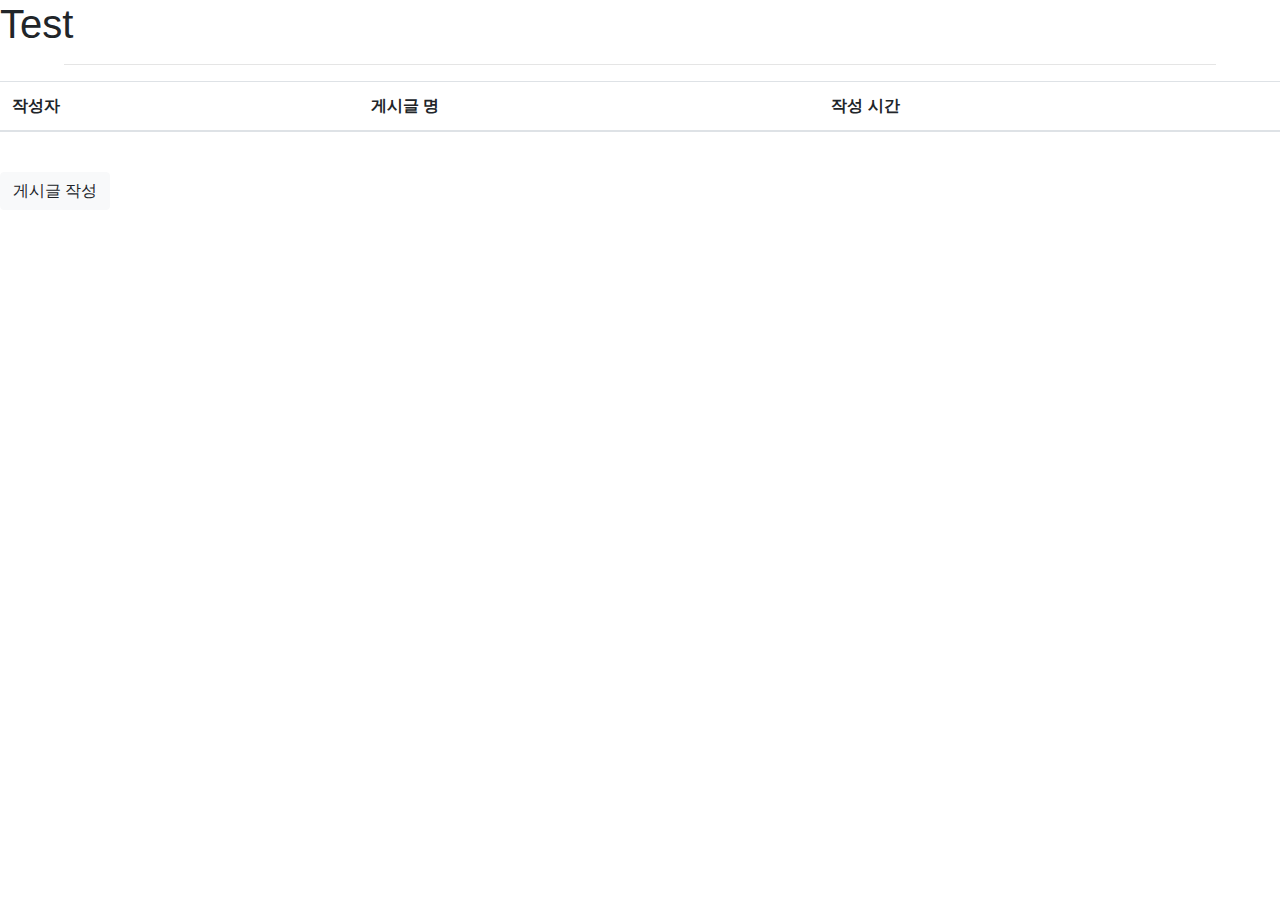
<file: src/main/resources/templates/board.html>
<!DOCTYPE html>
<html xmlns:th="http://www.thymeleaf.org" xmlns:layout="http://www.ultraq.net.nz/web/thymeleaf/layout">

<head>
    <!-- Required meta tags -->
    <meta charset="utf-8">
    <meta name="viewport" content="width=device-width, initial-scale=1, shrink-to-fit=no">
    <script src="https://ajax.googleapis.com/ajax/libs/jquery/3.5.1/jquery.min.js"></script> <!-- ajax import -->
    <!-- Bootstrap CSS -->
    <link rel="stylesheet" href="https://stackpath.bootstrapcdn.com/bootstrap/4.3.1/css/bootstrap.min.css"
          integrity="sha384-ggOyR0iXCbMQv3Xipma34MD+dH/1fQ784/j6cY/iJTQUOhcWr7x9JvoRxT2MZw1T" crossorigin="anonymous">
    <link rel="stylesheet" th:href="@{/css/style.css}">
    <!-- script 파일의 경로 설정  -->
    <!-- google font import -->
    <link rel="preconnect" href="https://fonts.googleapis.com">
    <link rel="preconnect" href="https://fonts.gstatic.com" crossorigin>
    <link href="https://fonts.googleapis.com/css2?family=Parisienne&display=swap" rel="stylesheet">
    <link href="https://fonts.googleapis.com/css2?family=Gugi&family=Parisienne&display=swap" rel="stylesheet">

    <title>Port99</title>


</head>


<body>
<a th:href="@{/board/main}">
    <div class="title">
        <h1>Test</h1>
    </div>
</a>

<hr style="border:1px color= silver;" width="90%">

<table class="table table-sky table-hover">
    <thead>
    <tr>
        <th scope="col">작성자</th>
        <th scope="col">게시글 명</th>
        <th scope="col">작성 시간</th>
    </tr>
    </thead>
    <tbody>
    <tr th:each="li : ${list}" th:href="@{'/board/boardView?idx='+ ${li.id}}">
            <td th:text="${li.userName}"></td>
            <td><a th:text="${li.boardTitle}" th:href="@{'/board/boardView?idx='+${li.id}}"></a></td>
            <td th:text="${li.modifiedAt}"></td>
    </tr>
    </tbody>
</table>
<a th:href="@{/board/postPage}">
    <button type="button" class="btn btn-light main-btn">게시글 작성</button>


</body>

</html>
</file>
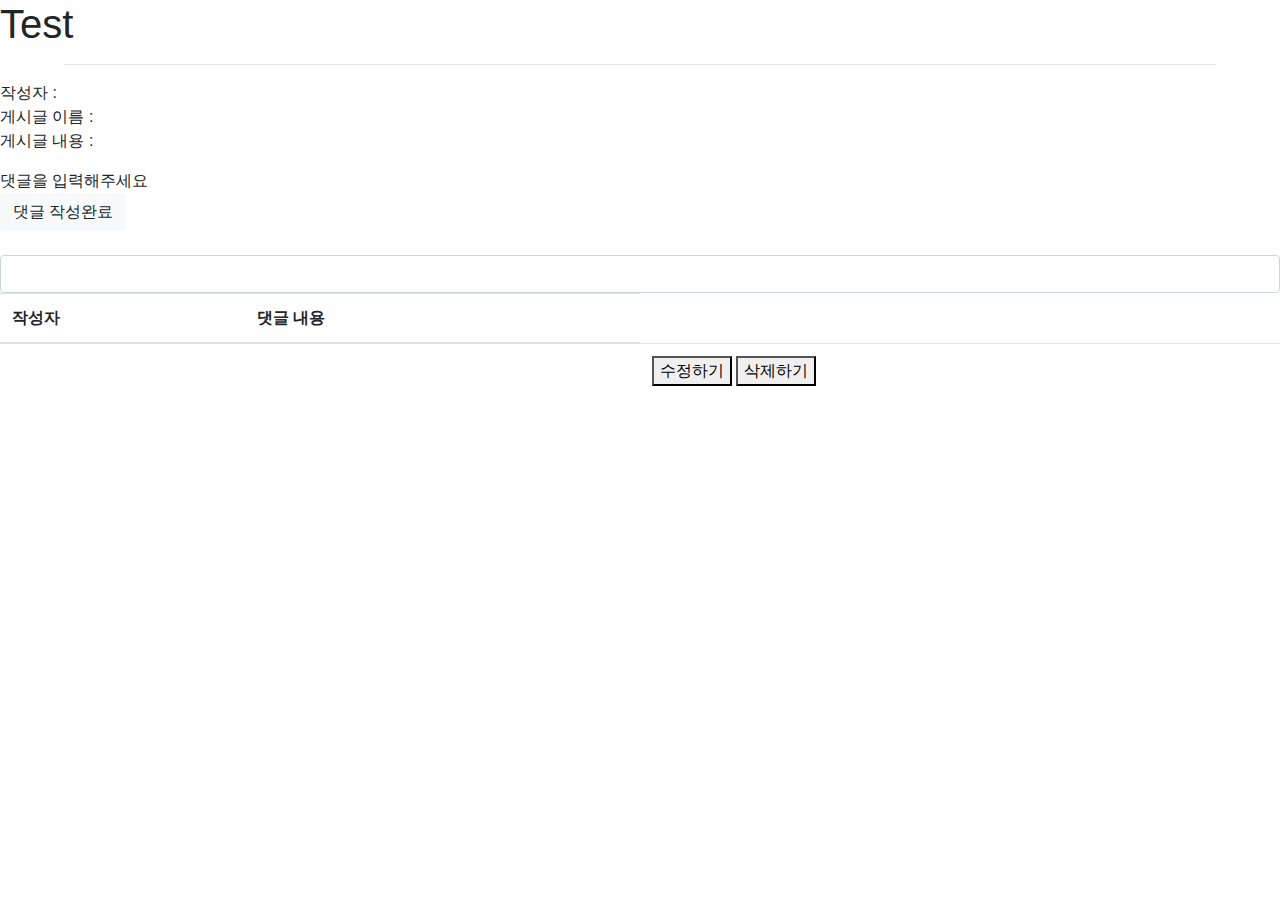
<file: src/main/resources/templates/board_view.html>
<!DOCTYPE html>
<html xmlns:th="http://www.thymeleaf.org" xmlns:layout="http://www.ultraq.net.nz/web/thymeleaf/layout">

<head>
    <!-- Required meta tags -->
    <meta charset="utf-8">
    <meta name="viewport" content="width=device-width, initial-scale=1, shrink-to-fit=no">
    <script src="https://ajax.googleapis.com/ajax/libs/jquery/3.5.1/jquery.min.js"></script> <!-- ajax import -->
    <!-- Bootstrap CSS -->
    <link rel="stylesheet" href="https://stackpath.bootstrapcdn.com/bootstrap/4.3.1/css/bootstrap.min.css"
          integrity="sha384-ggOyR0iXCbMQv3Xipma34MD+dH/1fQ784/j6cY/iJTQUOhcWr7x9JvoRxT2MZw1T" crossorigin="anonymous">
    <!-- css파일의 경로 설정 -->
    <link rel="stylesheet" th:href="@{/css/style.css}">
    <!-- google font import -->
    <link rel="preconnect" href="https://fonts.googleapis.com">
    <link rel="preconnect" href="https://fonts.gstatic.com" crossorigin>
    <link href="https://fonts.googleapis.com/css2?family=Parisienne&display=swap" rel="stylesheet">
    <link href="https://fonts.googleapis.com/css2?family=Gugi&family=Parisienne&display=swap" rel="stylesheet">

    <title>Port99</title>
    <script>
        function user_check() {//user가 null이면 댓글창 클릭시 로그인 화면으로 돌아감
            $.ajax({
                type: "GET",
                url: "/board/userCheck",
                contentType: "application/json; charset=utf-8",
                dataType: "json",
                success: function (response) {
                    let user = response['user'];
                    if (user == null) {
                        alert("로그인 후 댓글 입력이 가능합니다.")
                        location.href = "/";
                    }
                }
            });
        }

        $(document).on("click", ".commentBtn", (function () {
            var thisbtn = $(this);
            var thisTr = thisbtn.parent().parent(); //updatebtn의 부모는 td 할머니는 tr이다.
            var index = thisTr.find('td:eq(0)').text();
            let id = "#" + index + "commentInput";
            let cId = "#" + index + "commentid";
            let commentupdate =  $(id).val();
            let commentId = $(cId).text()
            let idx = $("#idx").text()
            let data = {"commentUpdate": commentupdate , "commentId": commentId}
            if (commentupdate == ""){
                alert("수정할 댓글을 입력해주세요")
            }else if(commentupdate != ""){
            $.ajax({
                type: "POST",
                url: `/board/commentUpdate/${idx}`,
                contentType: "application/json",
                data: JSON.stringify(data),
                success: function (response) {
                    alert('메시지 변경에 성공하였습니다.');
                    window.location.reload();
                }
            })}
        }))


        $(document).on("click", ".updateBtn", (function () {
            var thisbtn = $(this);
            var thisTr = thisbtn.parent().parent(); //commentbtn의 부모는 td 할머니는 tr이다.
            var idx = thisTr.find('td:eq(0)').text();

            let del = "#" + idx + "delete_comment";
            let up = "#" + idx + "update_comment";
            let comment = "#" + idx + "comment";
            let save = "#" + idx + "save_comment";
            let commentInput = "#" + idx + "commentInputView";

            $(del).hide();
            $(up).hide();
            $(comment).hide();
            $(save).show();
            $(commentInput).show();
        }))

        $(document).on("click", ".delete_comment", (function () {
            var thisbtn = $(this);
            var thisTr = thisbtn.parent().parent(); //commentbtn의 부모는 td 할머니는 tr이다.
            var commentIdx = thisTr.find('td:eq(1)').text();
            var idx = $("#idx").text();
            let data = {"commentIdx" : commentIdx};
            console.log(idx , data)
            var check = confirm("삭제하시겠습니까?");
            if (check){
            $.ajax({
                type: "POST",
                url: `/board/commentDelete/${idx}`,
                contentType: "application/json",
                data: JSON.stringify(data),
                success: function (response) {
                    alert('메시지 삭제에 성공하였습니다');
                    window.location.reload();
                }
            })}
        }))

    </script>

</head>


<body>
<a th:href="@{/board/main}">
    <div class="title">
        <h1>Test</h1>
    </div>
</a>


<hr style="border:1px color= silver;" width="90%">
<div class="post">
    <div class="userName">
        <a id="idx" th:text="${li.id}" style="display: none"></a>
        <a>작성자 : <a th:text="${li.userName}"></a>
    </div>

    <div class="post-name">
        <a>게시글 이름 : <a><a th:text="${li.boardTitle}"></a></a>
    </div>

    <div class="post-content">
        <a>게시글 내용 :<a th:text="${li.boardContents}"></a>
    </div>
</div>
<div class="comment_form">
    <form th:href="@{'/board/boardView?idx='+ ${li.id}}" method="POST" enctype="multipart/form-data">
        <div class="comment_input">
            <p style="color: red" th:text="${warning}"></p>
            <label for="exampleFormControlTextarea1" class="comment-label">댓글을 입력해주세요
                <p>
                    <button type="submit" class="btn btn-light post-btn comment">댓글 작성완료</button>
                </p>
            </label>
            <input onclick="user_check()" name="comment" type="text" class="form-control"
                   id="exampleFormControlTextarea1">
        </div>
    </form>
    <div class="commentTable">
        <table class="table">
            <thead>
            <tr>
                <th scope="col">작성자</th>
                <th scope="col">댓글 내용</th>
                <th scope="col"></th>
            </tr>
            </thead>
            <tbody>
            <tr id="commentTr" th:each="list : ${comment}">
                <td id="id" th:text="${listStat.index}" style="display: none"></td>
                <td th:id="${listStat.index} + commentid" th:text="${list.id}" style="display: none"></td>
                <td th:id="${listStat.index} + 'commentuser'" th:text="${list.user}"></td>
                <td th:text="${list.modifiedAt}"></td>
                <td th:id="${listStat.index} + 'comment'" th:text="${list.comment}"></td>
                <td th:id="${listStat.index} + 'commentInputView'" style="display: none"><input th:value="${list.comment}"
                                                                                            th:id="${listStat.index} + commentInput"
                                                                                            type="text"></td>

                <td th:if="${user} == ${list.user}" id="commentButton">
                    <button th:id="${listStat.index} + 'update_comment'" class="updateBtn"> 수정하기</button>
                    <button th:id="${listStat.index} + 'save_comment'" style="display: none" class="commentBtn">저장하기
                    </button>

                    <button th:id="${listStat.index} + 'delete_comment'" , class="delete_comment">삭제하기</button>
                </td>
            </tr>
            </tbody>
        </table>
    </div>
</div>

</body>

</html>
</file>
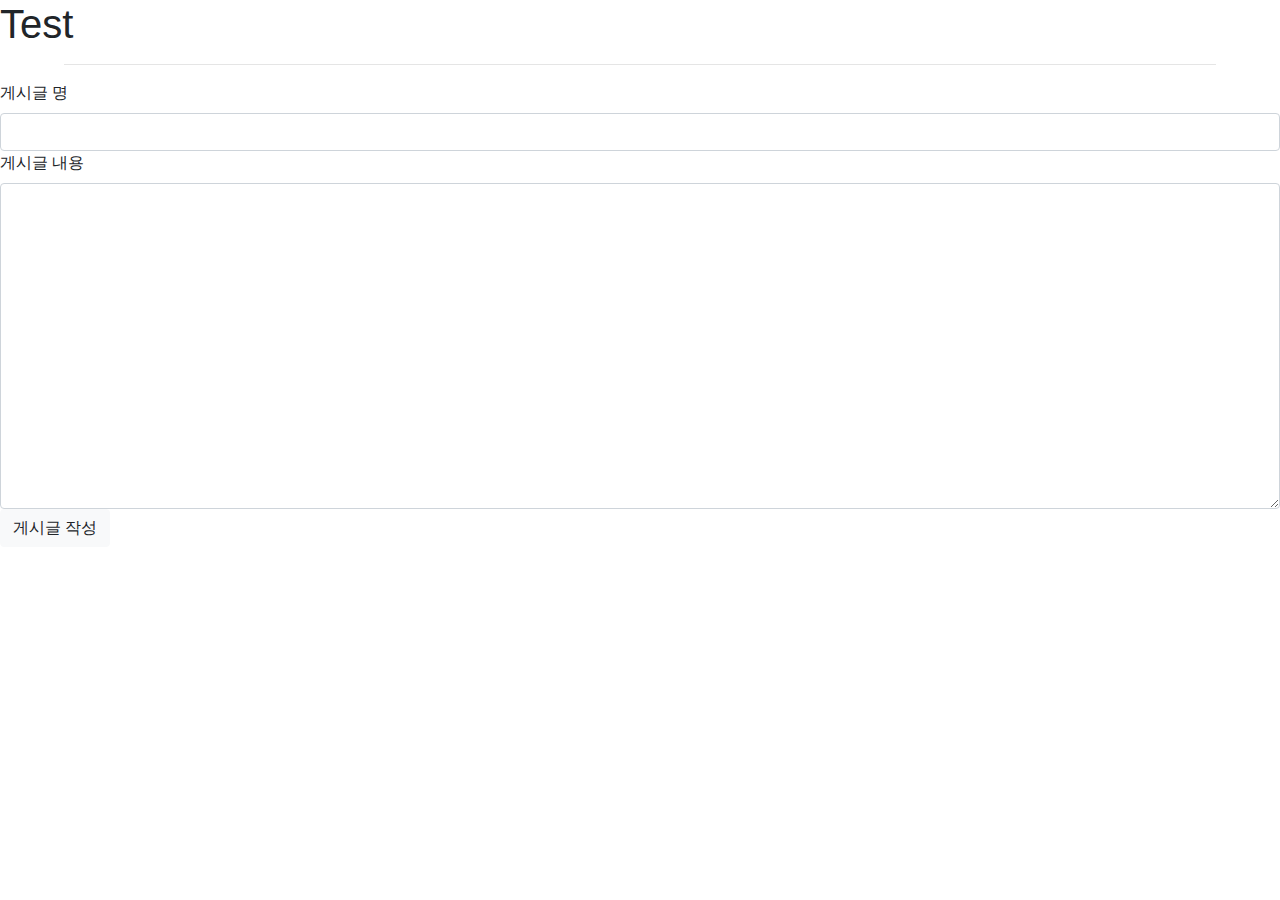
<file: src/main/resources/templates/board_write.html>
<!DOCTYPE html>
<html xmlns:th="http://www.thymeleaf.org" xmlns:layout="http://www.ultraq.net.nz/web/thymeleaf/layout">

<head>
    <!-- Required meta tags -->
    <meta charset="utf-8">
    <meta name="viewport" content="width=device-width, initial-scale=1, shrink-to-fit=no">
    <script src="https://ajax.googleapis.com/ajax/libs/jquery/3.5.1/jquery.min.js"></script> <!-- ajax import -->

    <!-- Bootstrap CSS -->
    <link rel="stylesheet" href="https://stackpath.bootstrapcdn.com/bootstrap/4.3.1/css/bootstrap.min.css"
          integrity="sha384-ggOyR0iXCbMQv3Xipma34MD+dH/1fQ784/j6cY/iJTQUOhcWr7x9JvoRxT2MZw1T" crossorigin="anonymous">
    <link rel="stylesheet" th:href="@{/css/style.css}">
    <!-- google font import -->
    <link rel="preconnect" href="https://fonts.googleapis.com">
    <link rel="preconnect" href="https://fonts.gstatic.com" crossorigin>
    <link href="https://fonts.googleapis.com/css2?family=Parisienne&display=swap" rel="stylesheet">
    <link href="https://fonts.googleapis.com/css2?family=Gugi&family=Parisienne&display=swap" rel="stylesheet">

    <title>Port99</title>


</head>


<body>
<a th:href="@{/board/main}">
    <div class="title">
        <h1>Test</h1>
    </div>
</a>


<hr style="border:1px color= silver;" width="90%">
<div class="post">
    <form action="/board/post" method="POST" enctype="multipart/form-data">
        <p th:text = "${warning}"></p>
        <div class="post_name_input">
            <label for="exampleFormControlTextarea1" class="form-label">게시글 명</label>
            <input name="title" type="text" class="form-control" id="exampleFormControlTextarea1">
        </div>

        <div class="post_input">
            <label for="exampleFormControlTextarea1" class="form-label">게시글 내용</label>
            <textarea name="contents" class="form-control" id="exampleFormControlTextarea2" rows="13"></textarea>
        </div>

        <button type="submit" class="btn btn-light post-btn">게시글 작성</button>

    </form>

</div>

</body>

</html>
</file>
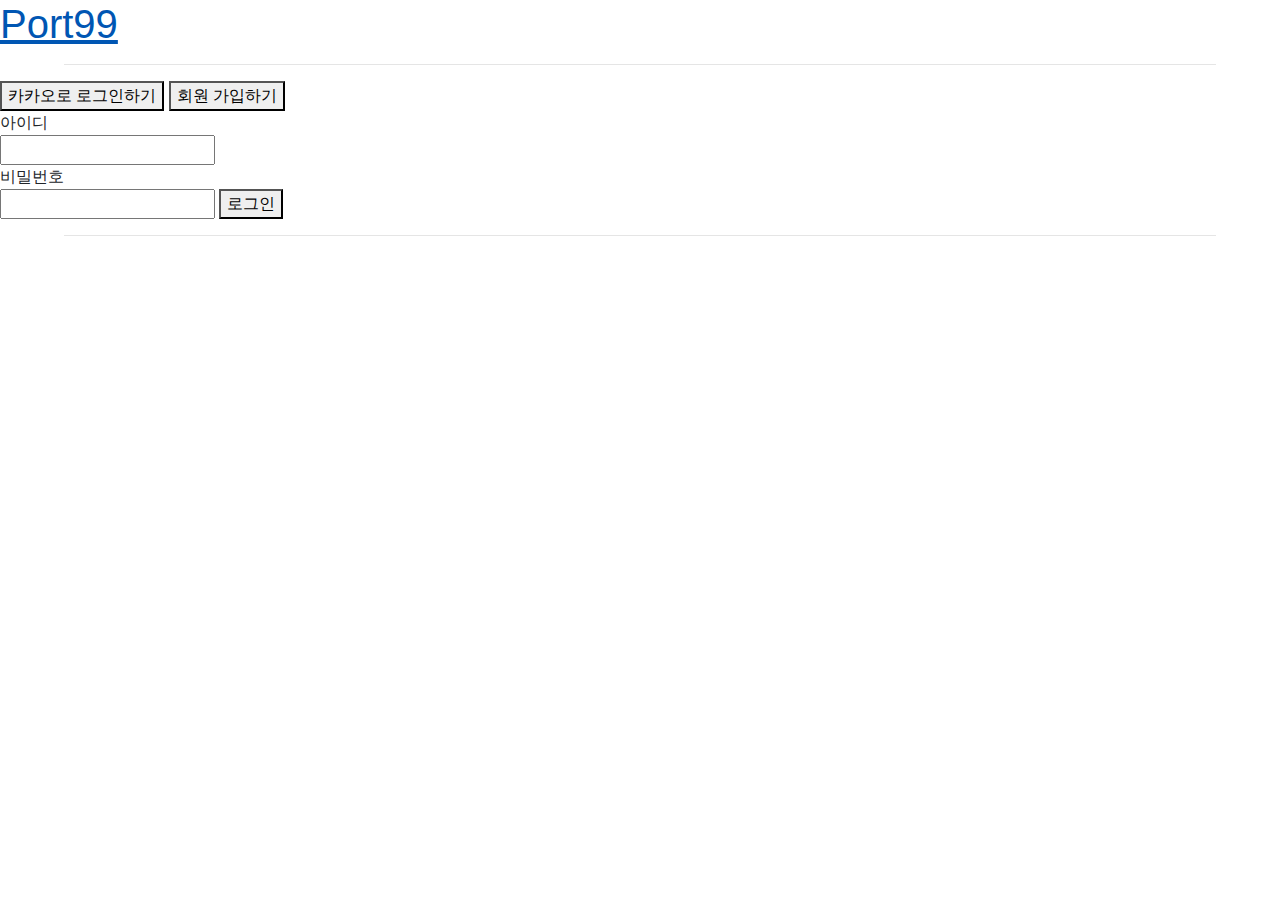
<file: src/main/resources/templates/login.html>
<!DOCTYPE html>
<html lang="en">

<head>
    <!-- Required meta tags -->
    <meta charset="utf-8">
    <meta name="viewport" content="width=device-width, initial-scale=1, shrink-to-fit=no">
    <script src="https://ajax.googleapis.com/ajax/libs/jquery/3.5.1/jquery.min.js"></script> <!-- ajax import -->

    <!-- Bootstrap CSS -->
    <link rel="stylesheet" href="https://stackpath.bootstrapcdn.com/bootstrap/4.3.1/css/bootstrap.min.css"
          integrity="sha384-ggOyR0iXCbMQv3Xipma34MD+dH/1fQ784/j6cY/iJTQUOhcWr7x9JvoRxT2MZw1T" crossorigin="anonymous">
    <!-- css파일의 경로 설정 -->
    <link rel="stylesheet" th:href="@{/css/style.css}">
    <!-- script 파일의 경로 설정  -->
    <script src=""></script>
    <!-- google font import -->
    <link rel="preconnect" href="https://fonts.googleapis.com">
    <link rel="preconnect" href="https://fonts.gstatic.com" crossorigin>
    <link href="https://fonts.googleapis.com/css2?family=Parisienne&display=swap" rel="stylesheet">
    <link href="https://fonts.googleapis.com/css2?family=Gugi&family=Parisienne&display=swap" rel="stylesheet">

    <title>Port99</title>

</head>


<body>
<a href="">
    <div class="title">
        <h1>Port99</h1></div>

</a>

<hr style="border:1px color= silver;" width="90%">
<div id="login-form">
    <button id="login-kakao-btn"
            onclick="location.href='https://kauth.kakao.com/oauth/authorize?client_id=5d1dd5f1a29c5a426c893504f3164e5d&redirect_uri=http://localhost:8080/user/kakao/callback&response_type=code'">
        카카오로 로그인하기
    </button>
    <button id="login-id-btn" onclick="location.href='/user/signup'">
        회원 가입하기
    </button>
    <form action="/user/login" method="post">
        <div class="login-id-label">아이디</div>
        <input type="text" name="username" class="login-input-box">

        <div class="login-id-label">비밀번호</div>
        <input type="password" name="password" class="login-input-box">

        <button id="login-id-submit">로그인</button>
        <h3 th:text = "${error}"></h3>
    </form>
</div>
<hr style="border:1px color= white;" width="90%">
</body>

</html>
</file>
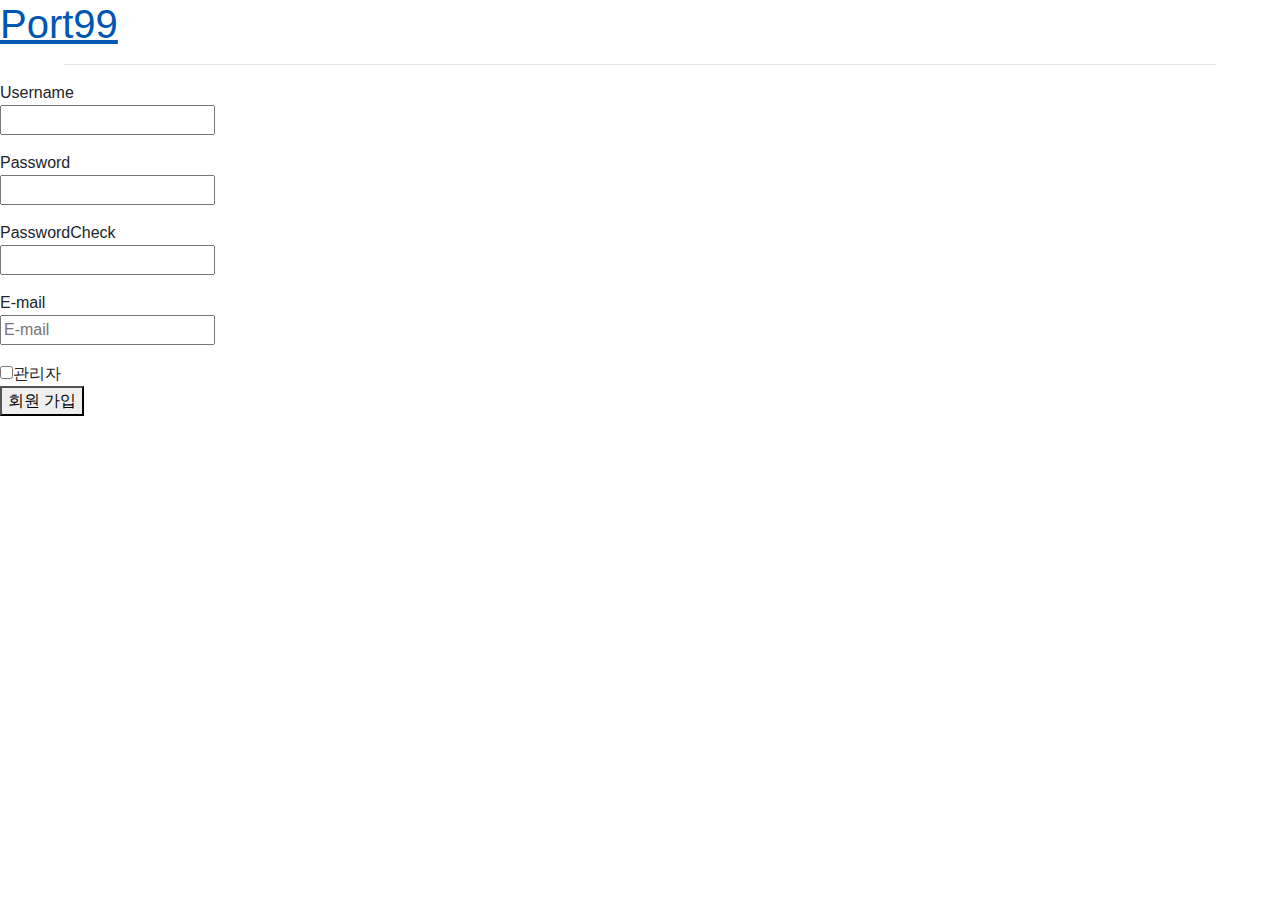
<file: src/main/resources/templates/sign_up.html>
<!DOCTYPE html>
<html xmlns:th="http://www.thymeleaf.org" xmlns:layout="http://www.ultraq.net.nz/web/thymeleaf/layout">

<head>
    <!-- Required meta tags -->
    <meta charset="utf-8">
    <meta name="viewport" content="width=device-width, initial-scale=1, shrink-to-fit=no">
    <script src="https://ajax.googleapis.com/ajax/libs/jquery/3.5.1/jquery.min.js"></script> <!-- ajax import -->

    <!-- Bootstrap CSS -->
    <link rel="stylesheet" href="https://stackpath.bootstrapcdn.com/bootstrap/4.3.1/css/bootstrap.min.css"
          integrity="sha384-ggOyR0iXCbMQv3Xipma34MD+dH/1fQ784/j6cY/iJTQUOhcWr7x9JvoRxT2MZw1T" crossorigin="anonymous">
    <!-- css파일의 경로 설정 -->
    <link rel="stylesheet" th:href="@{/css/style.css}">
    <!-- script 파일의 경로 설정  -->
    <script src=""></script>
    <!-- google font import -->
    <link rel="preconnect" href="https://fonts.googleapis.com">
    <link rel="preconnect" href="https://fonts.gstatic.com" crossorigin>
    <link href="https://fonts.googleapis.com/css2?family=Parisienne&display=swap" rel="stylesheet">
    <link href="https://fonts.googleapis.com/css2?family=Gugi&family=Parisienne&display=swap" rel="stylesheet">
    <script src="https://ajax.googleapis.com/ajax/libs/jquery/3.5.1/jquery.min.js"></script>
    <title>Port99</title>
    <script>


        function onclickAdmin() {
            // Get the checkbox
            var checkBox = document.getElementById("admin-check");
            // Get the output text
            var box = document.getElementById("admin-token");

            // If the checkbox is checked, display the output text
            if (checkBox.checked == true) {
                box.style.display = "block";
            } else {
                box.style.display = "none";
            }
        }

    </script>

</head>


<body>
<a href="">
    <div class="title">
        <h1>Port99</h1>
    </div>
</a>

<hr style="border:1px color= silver;" width="90%">

<div id="login-form">

    <form action="/user/signup" method="post">
        <div class="login-id-label">Username</div>
        <input type="text" name="username" class="login-input-box" >
        <p th:text="${valid_username}"></p>

        <div class="login-id-label">Password</div>
        <input type="password" name="password" class="login-input-box">
        <p th:text="${valid_password}"></p>

        <div class="login-id-label">PasswordCheck</div>
        <input type="password" name="passwordCheck" class="login-input-box">
        <p th:text="${valid_passwordCheck}"></p>

        <div class="login-id-label">E-mail</div>
        <input type="text" name="email" placeholder="E-mail" class="login-input-box">
        <p th:text="${valid_email}"></p>

        <div>
            <input id="admin-check" type="checkbox" name="admin" onclick="onclickAdmin()" style="margin-top: 5px;">관리자
            <input id="admin-token" type="password" name="adminToken" placeholder="관리자 암호" class="login-input-box"
                   style="display:none">
        </div>
        <button id="login-id-submit">회원 가입</button>
    </form>
</body>

</html>
</file>
